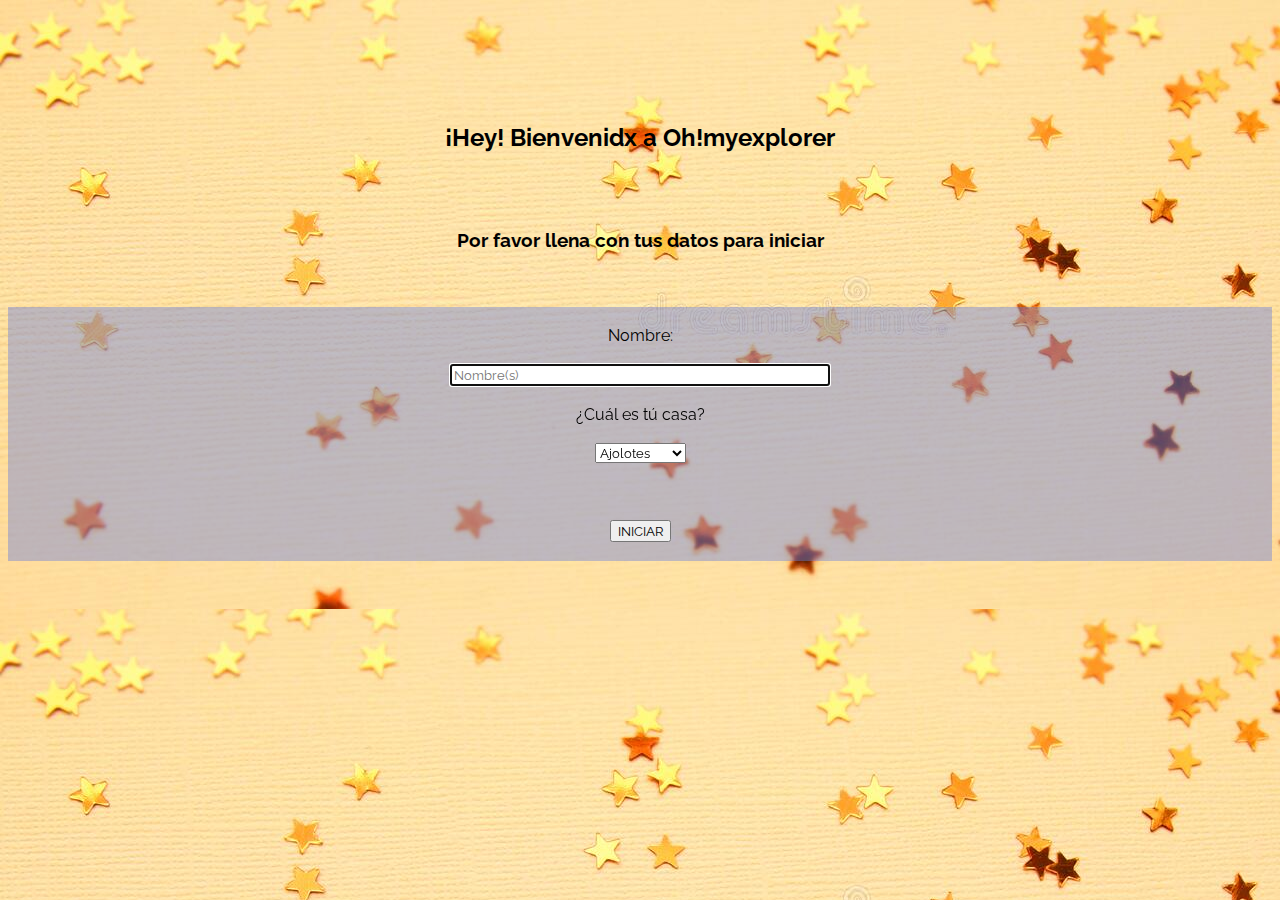
<file: index.html>
<!DOCTYPE html>
<html lang="en">
<head>
    <meta charset="UTF-8">
    <meta http-equiv="X-UA-Compatible" content="IE=edge">
    <meta name="viewport" content="width=device-width, initial-scale=1.0">
    <title>oh!myexplorer</title>
    <link rel="stylesheet" href="./statics/styles/inicio.css">
</head>
<body>
        <form action="./dynamics/acciones.php"  method="post" target="_blank" autocomplete="on">
            <br>
            <br>
            <br>
            <br>
            <br>
            <h2 align="center">¡Hey! Bienvenidx a Oh!myexplorer</h2>
            <br>
            <br>
            <h3 align="center">Por favor llena con tus datos para iniciar</h3>
            <br>
            <br>
            <span id="login" align="center">
                <!-- <fieldset align="center"> -->
                    <!-- <legend>INICIO DE SESIÓN</legend> -->
                    <br>
                    <label for="nombre">Nombre:<br><br>
                        <input id="nombre"  name="nombre" type="text" placeholder="Nombre(s)" size="45" maxlength="35" minlength="2" autofocus required/>
                    </label>
                    <br>
                    <br>
                    <label for="casa">¿Cuál es tú casa?</label><br><br>
                    <select>
                        <option value="Ajolotes">Ajolotes</option>
                        <option value="Teporingos">Teporingos</option>
                        <option value="Halcones">Halcones</option>
                    </select>
                    <br>
                    <br>
                    <!-- <label for="Casa">Elige el movimiento que deseas realizar:</label><br>
                    <select>
                        <optgroup label="Opciones">
                            <option value="Crear">Crear un archivo</option>
                            <option value="Borrar">Borrar un archivo</option>
                            <option value="CNombre">Cambiar el nombre de un archivo</option>
                        </optgroup>
                    </select> -->
                    <br>
                    <br>
                    <label>
                        <input type="submit" value="INICIAR">
                    </label>
                    <br>
                    <br>
                <!-- </fieldset> -->
            </span>
        </form>  
        
</body>
</html>
</file>
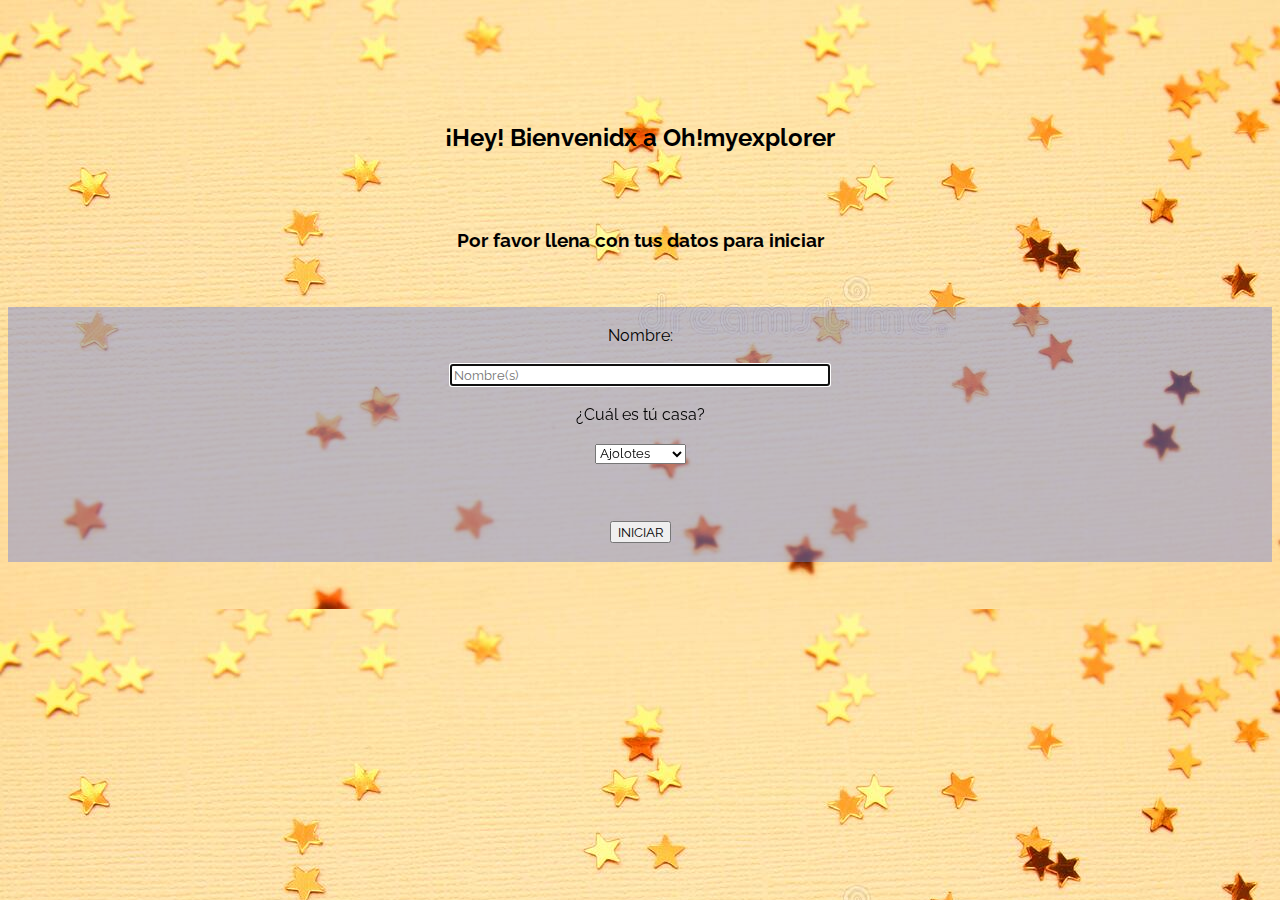
<file: dynamics/index.html>
<!DOCTYPE html>
<html lang="en">
<head>
    <meta charset="UTF-8">
    <meta http-equiv="X-UA-Compatible" content="IE=edge">
    <meta name="viewport" content="width=device-width, initial-scale=1.0">
    <title>oh!myexplorer</title>
    <link rel="stylesheet" href="../statics/styles/inicio.css">
</head>
<body>
        <form action="login.php"  method="post" target="_blank" autocomplete="on">
            <br>
            <br>
            <br>
            <br>
            <br>
            <h2 align="center">¡Hey! Bienvenidx a Oh!myexplorer</h2>
            <br>
            <br>
            <h3 align="center">Por favor llena con tus datos para iniciar</h3>
            <br>
            <br>
            <span id="login" align="center">
                <!-- <fieldset align="center"> -->
                    <!-- <legend>INICIO DE SESIÓN</legend> -->
                    <br>
                    <label for="nombre">Nombre:<br><br>
                        <input id="nombre"  name="nombre" type="text" placeholder="Nombre(s)" size="45" maxlength="35" minlength="2" autofocus required/>
                    </label>
                    <br>
                    <br>
                    <label for="casa">¿Cuál es tú casa?</label><br><br>
                    <select>
                        <option value="Ajolotes">Ajolotes</option>
                        <option value="Teporingos">Teporingos</option>
                        <option value="Halcones">Halcones</option>
                    </select>
                    <br>
                    <br>
                    <!-- <label for="Casa">Elige el movimiento que deseas realizar:</label><br>
                    <select>
                        <optgroup label="Opciones">
                            <option value="Crear">Crear un archivo</option>
                            <option value="Borrar">Borrar un archivo</option>
                            <option value="CNombre">Cambiar el nombre de un archivo</option>
                        </optgroup>
                    </select> -->
                    <br>
                    <br>
                    <label>
                        <input type="submit" value="INICIAR">
                    </label>
                    <br>
                    <br>
                <!-- </fieldset> -->
            </span>
        </form>  
        
</body>
</html>
</file>
<file: statics/styles/inicio.css>
/* ==================FONTS========================== */
@import url('https://fonts.googleapis.com/css2?family=Raleway:wght@100;300;400;500;700;900&display=swap');

* {
    font-family: 'Raleway', sans-serif;
}
/* ==============INDEX===================================================================== */
/* ======ID'S====== */
body{
    background-image:url(estrellas.jpg);
}
#login{
    display: block;
    background-color: rgba(110, 130, 219, 0.438);
  
}
</file>
